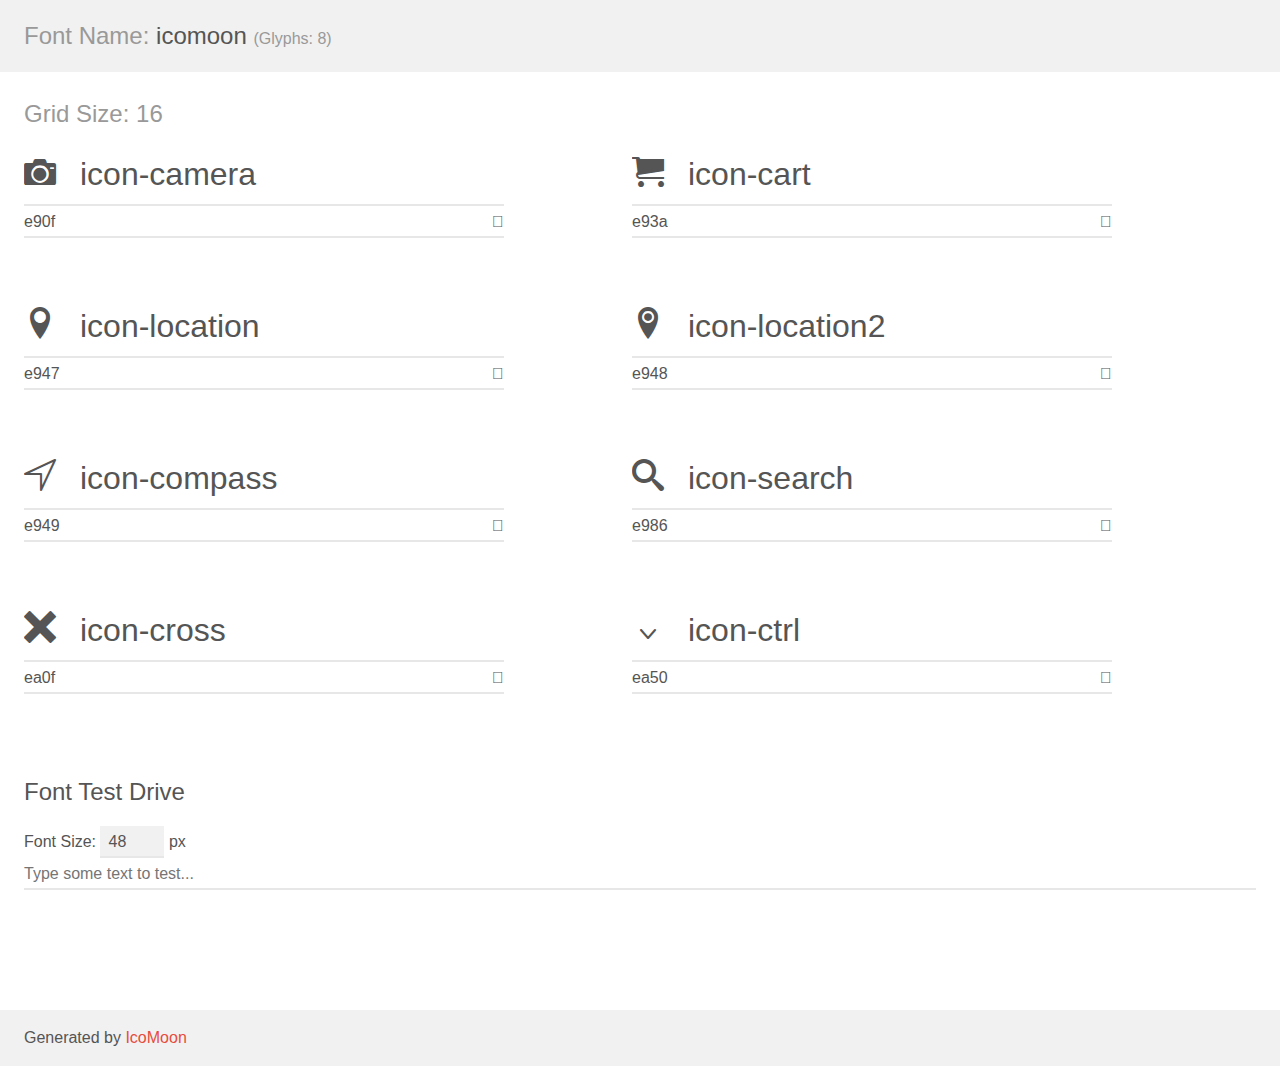
<file: demo.html>
<!doctype html>
<html>
<head>
    <meta charset="utf-8">
    <title>IcoMoon Demo</title>
    <meta name="description" content="An Icon Font Generated By IcoMoon.io">
    <meta name="viewport" content="width=device-width, initial-scale=1">
    <link rel="stylesheet" href="demo-files/demo.css">
    <link rel="stylesheet" href="style.css"></head>
<body>
    <div class="bgc1 clearfix">
        <h1 class="mhmm mvm"><span class="fgc1">Font Name:</span> icomoon <small class="fgc1">(Glyphs:&nbsp;8)</small></h1>
    </div>
    <div class="clearfix mhl ptl">
        <h1 class="mvm mtn fgc1">Grid Size: 16</h1>
        <div class="glyph fs1">
            <div class="clearfix bshadow0 pbs">
                <span class="icon-camera">
                
                </span>
                <span class="mls"> icon-camera</span>
            </div>
            <fieldset class="fs0 size1of1 clearfix hidden-false">
                <input type="text" readonly value="e90f" class="unit size1of2" />
                <input type="text" maxlength="1" readonly value="&#xe90f;" class="unitRight size1of2 talign-right" />
            </fieldset>
            <div class="fs0 bshadow0 clearfix hidden-true">
                <span class="unit pvs fgc1">liga: </span>
                <input type="text" readonly value="camera, photo" class="liga unitRight" />
            </div>
        </div>
        <div class="glyph fs1">
            <div class="clearfix bshadow0 pbs">
                <span class="icon-cart">
                
                </span>
                <span class="mls"> icon-cart</span>
            </div>
            <fieldset class="fs0 size1of1 clearfix hidden-false">
                <input type="text" readonly value="e93a" class="unit size1of2" />
                <input type="text" maxlength="1" readonly value="&#xe93a;" class="unitRight size1of2 talign-right" />
            </fieldset>
            <div class="fs0 bshadow0 clearfix hidden-true">
                <span class="unit pvs fgc1">liga: </span>
                <input type="text" readonly value="cart, purchase" class="liga unitRight" />
            </div>
        </div>
        <div class="glyph fs1">
            <div class="clearfix bshadow0 pbs">
                <span class="icon-location">
                
                </span>
                <span class="mls"> icon-location</span>
            </div>
            <fieldset class="fs0 size1of1 clearfix hidden-false">
                <input type="text" readonly value="e947" class="unit size1of2" />
                <input type="text" maxlength="1" readonly value="&#xe947;" class="unitRight size1of2 talign-right" />
            </fieldset>
            <div class="fs0 bshadow0 clearfix hidden-true">
                <span class="unit pvs fgc1">liga: </span>
                <input type="text" readonly value="location, map-marker" class="liga unitRight" />
            </div>
        </div>
        <div class="glyph fs1">
            <div class="clearfix bshadow0 pbs">
                <span class="icon-location2">
                
                </span>
                <span class="mls"> icon-location2</span>
            </div>
            <fieldset class="fs0 size1of1 clearfix hidden-false">
                <input type="text" readonly value="e948" class="unit size1of2" />
                <input type="text" maxlength="1" readonly value="&#xe948;" class="unitRight size1of2 talign-right" />
            </fieldset>
            <div class="fs0 bshadow0 clearfix hidden-true">
                <span class="unit pvs fgc1">liga: </span>
                <input type="text" readonly value="location2, map-marker2" class="liga unitRight" />
            </div>
        </div>
        <div class="glyph fs1">
            <div class="clearfix bshadow0 pbs">
                <span class="icon-compass">
                
                </span>
                <span class="mls"> icon-compass</span>
            </div>
            <fieldset class="fs0 size1of1 clearfix hidden-false">
                <input type="text" readonly value="e949" class="unit size1of2" />
                <input type="text" maxlength="1" readonly value="&#xe949;" class="unitRight size1of2 talign-right" />
            </fieldset>
            <div class="fs0 bshadow0 clearfix hidden-true">
                <span class="unit pvs fgc1">liga: </span>
                <input type="text" readonly value="compass, direction" class="liga unitRight" />
            </div>
        </div>
        <div class="glyph fs1">
            <div class="clearfix bshadow0 pbs">
                <span class="icon-search">
                
                </span>
                <span class="mls"> icon-search</span>
            </div>
            <fieldset class="fs0 size1of1 clearfix hidden-false">
                <input type="text" readonly value="e986" class="unit size1of2" />
                <input type="text" maxlength="1" readonly value="&#xe986;" class="unitRight size1of2 talign-right" />
            </fieldset>
            <div class="fs0 bshadow0 clearfix hidden-true">
                <span class="unit pvs fgc1">liga: </span>
                <input type="text" readonly value="search, magnifier" class="liga unitRight" />
            </div>
        </div>
        <div class="glyph fs1">
            <div class="clearfix bshadow0 pbs">
                <span class="icon-cross">
                
                </span>
                <span class="mls"> icon-cross</span>
            </div>
            <fieldset class="fs0 size1of1 clearfix hidden-false">
                <input type="text" readonly value="ea0f" class="unit size1of2" />
                <input type="text" maxlength="1" readonly value="&#xea0f;" class="unitRight size1of2 talign-right" />
            </fieldset>
            <div class="fs0 bshadow0 clearfix hidden-true">
                <span class="unit pvs fgc1">liga: </span>
                <input type="text" readonly value="cross, cancel" class="liga unitRight" />
            </div>
        </div>
        <div class="glyph fs1">
            <div class="clearfix bshadow0 pbs">
                <span class="icon-ctrl">
                
                </span>
                <span class="mls"> icon-ctrl</span>
            </div>
            <fieldset class="fs0 size1of1 clearfix hidden-false">
                <input type="text" readonly value="ea50" class="unit size1of2" />
                <input type="text" maxlength="1" readonly value="&#xea50;" class="unitRight size1of2 talign-right" />
            </fieldset>
            <div class="fs0 bshadow0 clearfix hidden-true">
                <span class="unit pvs fgc1">liga: </span>
                <input type="text" readonly value="ctrl, control" class="liga unitRight" />
            </div>
        </div>
    </div>

    <!--[if gt IE 8]><!-->
    <div class="mhl clearfix mbl">
        <h1>Font Test Drive</h1>
        <label>
            Font Size: <input id="fontSize" type="number" class="textbox0 mbm"
            min="8" value="48" />
            px
        </label>
        <input id="testText" type="text" class="phl size1of1 mvl"
        placeholder="Type some text to test..." value=""/>
        <div id="testDrive" class="icon-">&nbsp;
        </div>
    </div>
    <!--<![endif]-->
    <div class="bgc1 clearfix">
        <p class="mhl">Generated by <a href="https://icomoon.io/app">IcoMoon</a></p>
    </div>

    <script src="demo-files/demo.js"></script>
</body>
</html>
</file>
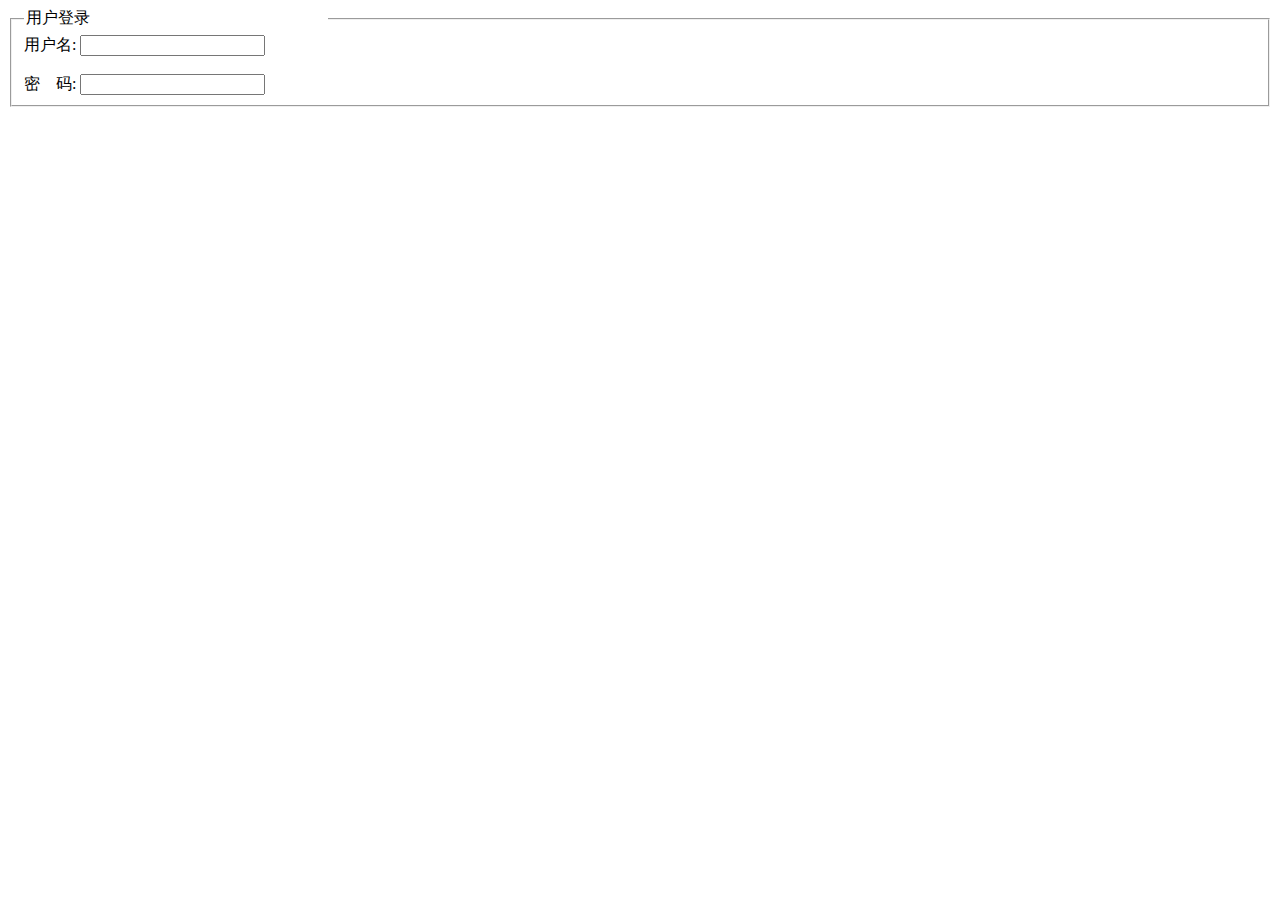
<file: try.html>
<!DOCTYPE html>
<html lang="en">
<head>
    <meta charset="UTF-8">
    <title>Title</title>
    <style>
        legend {
            width: 300px;
        }
    </style>
</head>
<body>
<fieldset>
    <legend>用户登录</legend>
    用户名: <input type="text"><br /><br />
    密　码: <input type="password">
</fieldset>
</body>
</html>
</file>
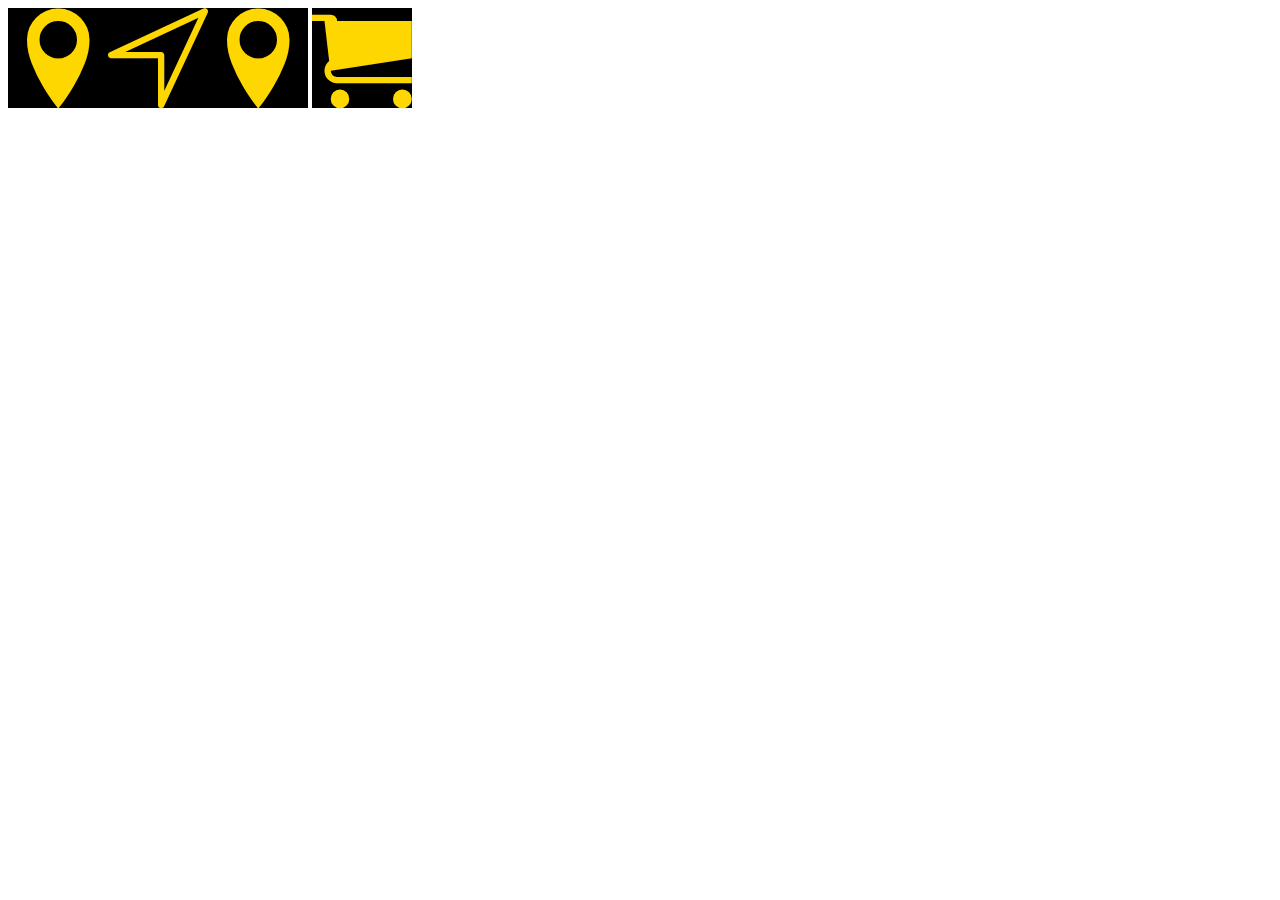
<file: 字体图标.html>
<!DOCTYPE html>
<html lang="en">
<head>
    <meta charset="UTF-8">
    <title>字体图标</title>
    <style>
    /*声明字体*/
    @font-face {
        font-family: 'icomoon';
        src:  url('fonts/icomoon.eot?7kkyc2');
        src:  url('fonts/icomoon.eot?7kkyc2#iefix') format('embedded-opentype'),
        url('fonts/icomoon.ttf?7kkyc2') format('truetype'),
        url('fonts/icomoon.woff?7kkyc2') format('woff'),
        url('fonts/icomoon.svg?7kkyc2#icomoon') format('svg');
        font-weight: normal;
        font-style: normal;
    }
    /*给盒子使用字体*/
    span {
        font-family: "icomoon";
        font-size: 100px;
        color: gold;
        background-color: black;
    }
    /*!*盒子里面添加结构*!*/
    /*span::before {*/
    /*content: "\e93a";*/
    /*}*/
</style>
</head>
<body>
    <span></span>
    <span></span>
</body>
</html>
</file>
<file: demo-files/demo.css>
body {
  padding: 0;
  margin: 0;
  font-family: sans-serif;
  font-size: 1em;
  line-height: 1.5;
  color: #555;
  background: #fff;
}
h1 {
  font-size: 1.5em;
  font-weight: normal;
}
small {
  font-size: .66666667em;
}
a {
  color: #e74c3c;
  text-decoration: none;
}
a:hover, a:focus {
  box-shadow: 0 1px #e74c3c;
}
.bshadow0, input {
  box-shadow: inset 0 -2px #e7e7e7;
}
input:hover {
  box-shadow: inset 0 -2px #ccc;
}
input, fieldset {
  font-family: sans-serif;
  font-size: 1em;
  margin: 0;
  padding: 0;
  border: 0;
}
input {
  color: inherit;
  line-height: 1.5;
  height: 1.5em;
  padding: .25em 0;
}
input:focus {
  outline: none;
  box-shadow: inset 0 -2px #449fdb;
}
.glyph {
  font-size: 16px;
  width: 15em;
  padding-bottom: 1em;
  margin-right: 4em;
  margin-bottom: 1em;
  float: left;
  overflow: hidden;
}
.liga {
  width: 80%;
  width: calc(100% - 2.5em);
}
.talign-right {
  text-align: right;
}
.talign-center {
  text-align: center;
}
.bgc1 {
  background: #f1f1f1;
}
.fgc1 {
  color: #999;
}
.fgc0 {
  color: #000;
}
p {
  margin-top: 1em;
  margin-bottom: 1em;
}
.mvm {
  margin-top: .75em;
  margin-bottom: .75em;
}
.mtn {
  margin-top: 0;
}
.mtl, .mal {
  margin-top: 1.5em;
}
.mbl, .mal {
  margin-bottom: 1.5em;
}
.mal, .mhl {
  margin-left: 1.5em;
  margin-right: 1.5em;
}
.mhmm {
  margin-left: 1em;
  margin-right: 1em;
}
.mls {
  margin-left: .25em;
}
.ptl {
  padding-top: 1.5em;
}
.pbs, .pvs {
  padding-bottom: .25em;
}
.pvs, .pts {
  padding-top: .25em;
}
.unit {
  float: left;
}
.unitRight {
  float: right;
}
.size1of2 {
  width: 50%;
}
.size1of1 {
  width: 100%;
}
.clearfix:before, .clearfix:after {
  content: " ";
  display: table;
}
.clearfix:after {
  clear: both;
}
.hidden-true {
  display: none;
}
.textbox0 {
  width: 3em;
  background: #f1f1f1;
  padding: .25em .5em;
  line-height: 1.5;
  height: 1.5em;
}
#testDrive {
  display: block;
  padding-top: 24px;
  line-height: 1.5;
}
.fs0 {
  font-size: 16px;
}
.fs1 {
  font-size: 32px;
}
</file>
<file: style.css>
@font-face {
  font-family: 'icomoon';
  src:  url('fonts/icomoon.eot?zb4kdp');
  src:  url('fonts/icomoon.eot?zb4kdp#iefix') format('embedded-opentype'),
    url('fonts/icomoon.ttf?zb4kdp') format('truetype'),
    url('fonts/icomoon.woff?zb4kdp') format('woff'),
    url('fonts/icomoon.svg?zb4kdp#icomoon') format('svg');
  font-weight: normal;
  font-style: normal;
}

[class^="icon-"], [class*=" icon-"] {
  /* use !important to prevent issues with browser extensions that change fonts */
  font-family: 'icomoon' !important;
  speak: none;
  font-style: normal;
  font-weight: normal;
  font-variant: normal;
  text-transform: none;
  line-height: 1;

  /* Better Font Rendering =========== */
  -webkit-font-smoothing: antialiased;
  -moz-osx-font-smoothing: grayscale;
}

.icon-camera:before {
  content: "\e90f";
}
.icon-cart:before {
  content: "\e93a";
}
.icon-location:before {
  content: "\e947";
}
.icon-location2:before {
  content: "\e948";
}
.icon-compass:before {
  content: "\e949";
}
.icon-search:before {
  content: "\e986";
}
.icon-cross:before {
  content: "\ea0f";
}
.icon-ctrl:before {
  content: "\ea50";
}
</file>
